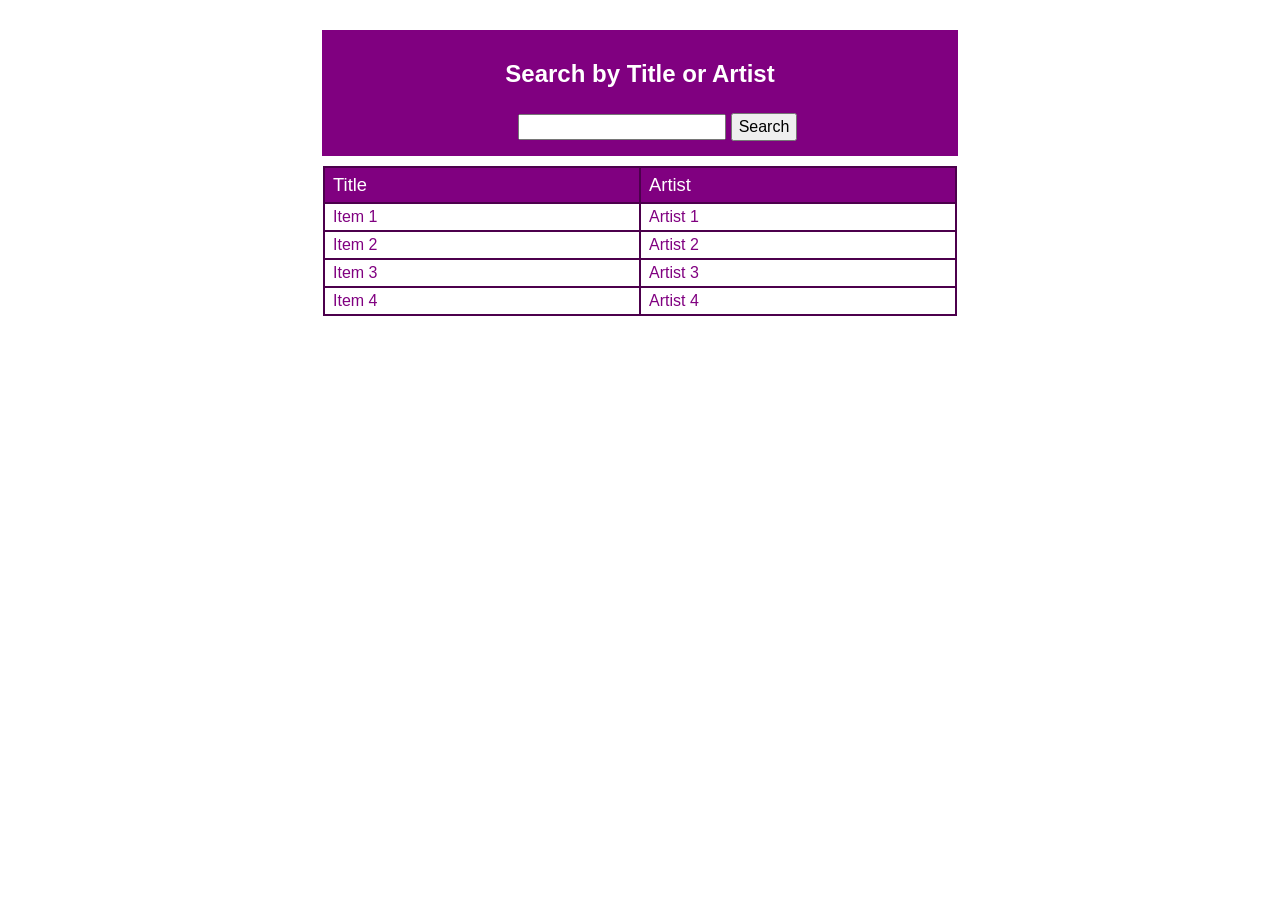
<file: queue/index.html>
<!DOCTYPE html>
<head>
	<title>Queue</title>
	<meta charset="UTF-8"/>
	<meta name="viewport" content="width=device-width, initial-scale=1.0"/>
	<meta name="referrer" content="no-referrer">
	<link rel="stylesheet" href="./queue-styles.css"/>
</head>
<body onload="loadList()">
	<div id="lightbox">
		<form action="" method="post" id="song-info" id="songInfo" name="songInfo" referrerpolicy="origin">
			<span onclick="closeRegistration()"><a>X</a></span>
			<h1>Add to Song Queue</h1>
			<h2 id="selected-item"></h2>
			<h3 id="selected-artist"></h3>
			<p>To add this item to the queue, enter your name below.</p>
			<input type="text" id="name-input" name="name-input">
			<br>
			<input type="submit" value="submit" id="add-song" onclick="registerSong()">
		</form>
	</div>
	
	<div id="queue">
	</div>
	
	<table id="item-table">
		<div id="search-box">
			<h2>Search by Title or Artist</h2>
			<input type="text">
			<button id="search" onclick="searchItems()">Search</button>
			<p>Search Term:</p>
		</div>
		
	  <tr id="table-header">
		<th>Title</th>
		<th>Artist</th>
	  </tr>
	  <tr class="item">
		<td>Item 1</td>
		<td>Artist 1</td>
	  </tr>
	  <tr class="item">
		<td>Item 2</td>
		<td>Artist 2</td>
	  </tr>
	  <tr class="item">
		<td>Item 3</td>
		<td>Artist 3</td>
	  </tr>
	  <tr class="item">
		<td>Item 4</td>
		<td>Artist 4</td>
	  </tr>
	</table>
	
	<script src="queue-script.js"></script>
</body>
</file>
<file: queue/queue-styles.css>
body {
	margin: 0 auto;
}

#lightbox {
	position: absolute;
	margin: 0 auto;
	width: 100%;
	height: 100%;
	background-color: rgba(127, 127, 127, 0.603);
	display: none;
	vertical-align: middle;
	z-index: 3;
	margin-top: -30px;
}

#song-info {
	position: relative;
	display: block;
	width: 500px;
	background-color: white;
	margin: 0 auto;
	margin-top: 5%;
	text-align: center;
	font-family: sans-serif;
	padding-bottom: 20px;
}

#song-info h1{
	padding: 0;
	margin-top: 10px;
	margin-bottom: 10px;
	padding: 15px;
	background-color: purple;
	color: white;
}
#song-info h2{
	margin: 0px;
	margin-top: 20px;
	padding: 0;
}
#song-info h3{
	margin: 0;
	padding: 0;
}
#song-info p{
	margin: 0;
	padding-top: 10px;
	padding-bottom: 15px;
}

#song-info input {
	scale: 1.5;
}
#song-info submit {
	scale: 1.5;
	margin-top: 20px;
}

#song-info a{
	display: flex;
	position: absolute;
	background: rgb(76, 0, 76);
	margin: 0 auto;
	padding: 15px;
	padding-bottom: 12px;
	padding-top: 12px;
	color: white;
	border-radius: 30px;
	cursor: pointer;
}
#song-info span {
	position: absolute;
	right: 25px;
	top: -15px;
}

#queue {
	
	width: 700px;
	margin: 0 auto;

}

.queue-item {
	display: inline-block;
	width: 150px;
	height: 100px;
	background-color: red;
	margin-right: 20px;
}

.queue {
	font-family: sans-serif;
	margin: 5px;
}
	

#search-box {
	display: block;
	position: relative;
	background: purple;
	padding: 15px;
	margin: 0 auto;
	text-align: center;
	width: 606px;
	margin-top: 30px;
	font-family: sans-serif;
	color: white;
}

#search-box h2 {
	padding: 0;
	margin-top: 0px;
	margin-bottom: 10px;
	padding: 15px;
	background-color: purple;
	font-family: sans-serif;
	color: white;
}

#search-box input, #search-box button{
	height: 20px;
	font-size: 1em;
}

#search-box input {
	margin-left: 50px;
}

 #search-box button{
	height: 28px;
	font-size: 1em;
}

#search-box p {
	display: inline-block;
	margin: 5px;
}

body p {
	font-family: sans-serif;
	text-align: center;
}

#item-table {
	border-collapse: collapse;
	margin: 0 auto;
	margin-top: 10px;
}

#item-table h3 {
	font-family: sans-serif;
	margin-left: 10px;
}

th,td {
	border: 2px solid rgb(76, 0, 76);
	width: 300px;
	text-align: left;
	font-family: sans-serif;
}

tr {
	display: table-row;
}

td {
	font-size: 1em;
	color: purple;
	padding: 4px;
	font-weight: 400;
	padding-left: 8px;
}
th {
	background-color: purple;
	font-size: 1.15em;
	color: white;
	font-weight: 200;
	padding: 6px;
	padding-left: 8px;
	
}
.item {
	background-color: white;
}

.item:hover {
	background-color: rgb(198, 198, 198);
	cursor: pointer;
}
</file>
